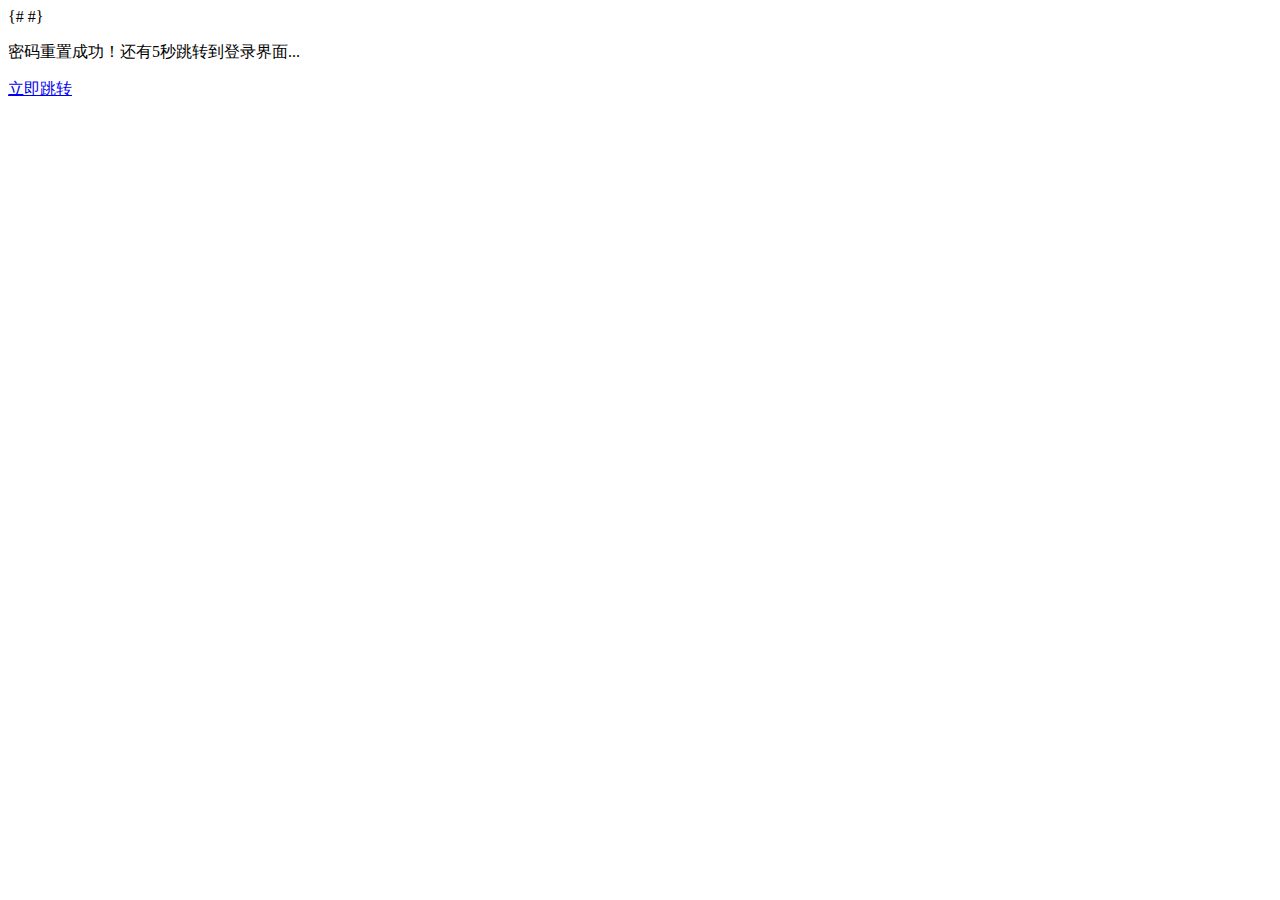
<file: templates/contract_app/jump.html>
<!DOCTYPE html>
<html lang="en">
<head>
    <meta charset="UTF-8">
{#    <title>Title</title>#}
</head>
<body>
    <p>密码重置成功！还有<span id="sp">5</span>秒跳转到登录界面...</p>
    <script>
        onload=function () {
            setInterval(go,1000)
        };
        var x=4;
        function go() {

            if (x>=0){
                document.getElementById("sp").innerText=x;
            }else {
                location.href="/login";
            }
            x--;
        }
    </script>
    <a href="/login">立即跳转</a>

</body>
</html>
</file>
